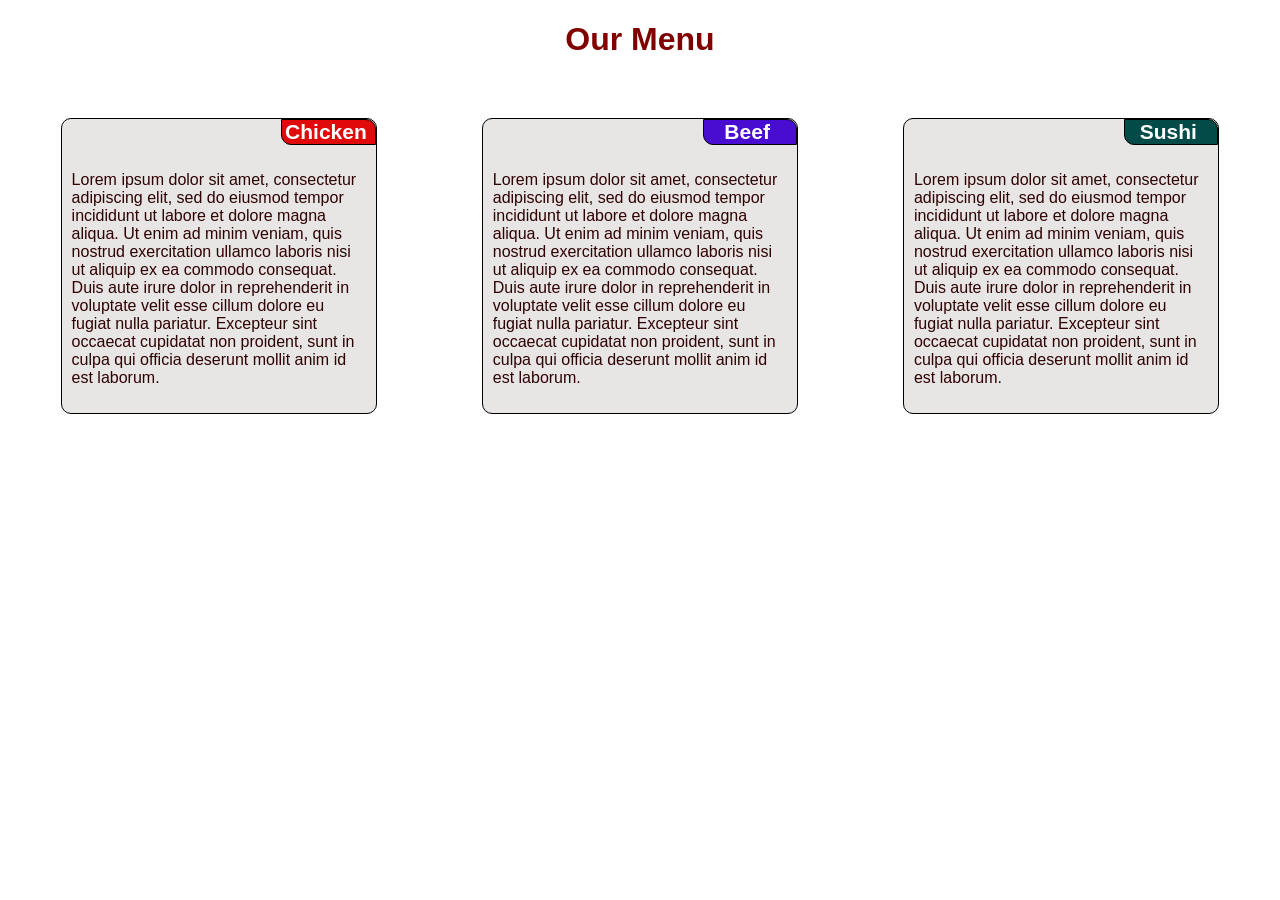
<file: index.html>
<!DOCTYPE html>
<html>
    <head>
        <meta charset="utf-8">
        <title>Assignment solution Module 2</title>
        <link rel="stylesheet" href="css/styles.css">
    </head>

    <body>
        <h1>Our Menu</h1>
        <div class="row" >
            <div class="col-lg-3 col-md-2">
                <h2 id="title_box_1">Chicken</h2>
                <p>Lorem ipsum dolor sit amet, consectetur adipiscing elit, sed do eiusmod tempor incididunt ut labore et dolore magna aliqua. Ut enim ad minim veniam, quis nostrud exercitation ullamco laboris nisi ut aliquip ex ea commodo consequat. Duis aute irure dolor in reprehenderit in voluptate velit esse cillum dolore eu fugiat nulla pariatur. Excepteur sint occaecat cupidatat non proident, sunt in culpa qui officia deserunt mollit anim id est laborum.</p>
            </div>
            <div class="col-lg-3 col-md-2">
                <h2 id="title_box_2">Beef</h2>
                <p>Lorem ipsum dolor sit amet, consectetur adipiscing elit, sed do eiusmod tempor incididunt ut labore et dolore magna aliqua. Ut enim ad minim veniam, quis nostrud exercitation ullamco laboris nisi ut aliquip ex ea commodo consequat. Duis aute irure dolor in reprehenderit in voluptate velit esse cillum dolore eu fugiat nulla pariatur. Excepteur sint occaecat cupidatat non proident, sunt in culpa qui officia deserunt mollit anim id est laborum.</p>
            </div>
            <div class="col-lg-3 col-md-1 ">
                <h2 class="tablet title_box_3">Sushi</h2>
                <p>Lorem ipsum dolor sit amet, consectetur adipiscing elit, sed do eiusmod tempor incididunt ut labore et dolore magna aliqua. Ut enim ad minim veniam, quis nostrud exercitation ullamco laboris nisi ut aliquip ex ea commodo consequat. Duis aute irure dolor in reprehenderit in voluptate velit esse cillum dolore eu fugiat nulla pariatur. Excepteur sint occaecat cupidatat non proident, sunt in culpa qui officia deserunt mollit anim id est laborum.</p>
            </div>
        </div>    
    </body>
</html>
</file>
<file: css/styles.css>
/* Universal selector*/
*{
    box-sizing: border-box;
    font-family:Arial, Helvetica, sans-serif;
}
/* Heading style*/
h1{
    text-align: center;
    font-weight: bold;
    color: maroon;
    margin-bottom: 60px;
}

/*Box style*/
.row>div {
    background-color: rgb(232, 229, 229);
    border: 1px solid black;
    height: auto;
    margin-bottom: 30px;
    border-radius: 10px;
  
}

/*Box heading style*/
h2{

    text-align: center;
    font-size: 21px;
    border: 1px solid black;
    
    width: 30%; 
    margin: 0px;                /*aligning the heading box to the div box*/
    padding-right: 5px;
    position: relative;
    left: 70%;
    border-top-right-radius: 10px;
    border-bottom-left-radius: 10px;
    color: white;

}

#title_box_1{
  background-color: rgb(224, 10, 10);
}
#title_box_2{
  background-color: rgb(72, 13, 209);
}
.title_box_3{
  background-color: rgb(3, 75, 72);
}

/*content style*/
p{
  padding: 10px;    
  color: #2e0202;


}

/* Simple Responsive Framework. */
.row {
    width: 100%;
  }


/*Large devices 
dividing the screen into four equal column spaces, placing three boxes in three spaces and dividing the one 
column for the margin for the other boxes
*/

@media (min-width: 992px) {
  .col-lg-3{
      float: left;
      width: 25%;       
      margin-right: 4.16%;
      margin-left: 4.16%;
  }

}

/* medium devices 
maintaining the same space for margin and dividing the rest of the space to the boxes
and 
*/
@media (min-width: 768px) and (max-width: 991px ){
  .col-md-2{
    float: left;
    width: 37.5%;
    margin-right: 4.16%;
    margin-left: 4.16%;
  }
  .col-md-1{
    float:left;
    width: 83.2%;
    margin-right: 4.16%;
    margin-left: 4.16%;

  }
  /* tablet class for the heading box in tablet view to maintain similar size to the other boxes*/
  .tablet{
    width: 14%;
    left: 86%;
  }
}
</file>
